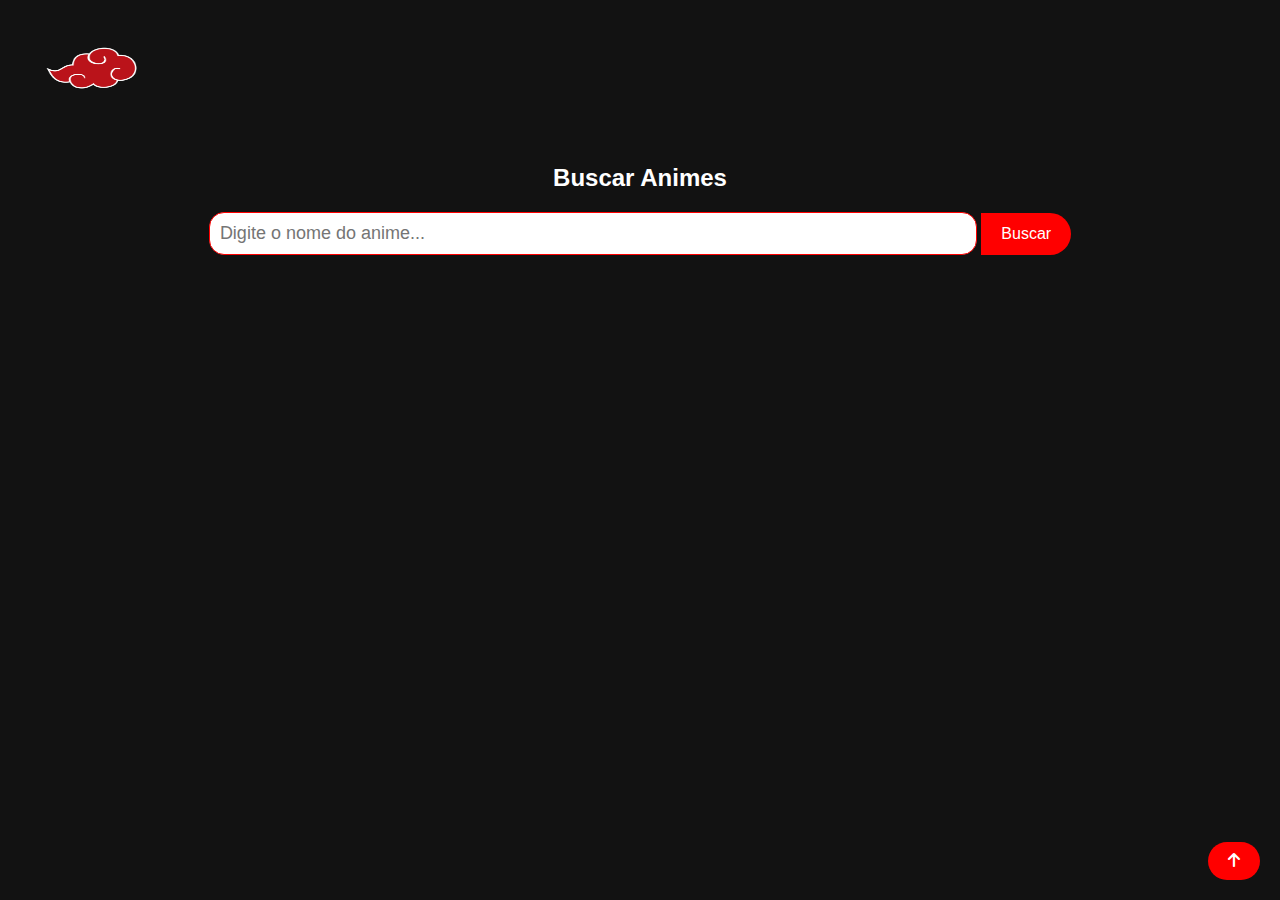
<file: Akatsumime/TRABALHO API ROBERTO/busca.html>
<!DOCTYPE html>
<html lang="pt-bt">
  <head>
    <meta charset="UTF-8" />
    <meta name="viewport" content="width=device-width, initial-scale=1.0" />
    <title>Buscar Animes</title>
    <link rel="stylesheet" href="busca.css" />
    <link
      rel="stylesheet"
      href="https://cdnjs.cloudflare.com/ajax/libs/font-awesome/6.0.0-beta3/css/all.min.css"
    />
  </head>
  <body>
    <!--CABEÇALHO DA PÁGINA-->
    <header id="top">
      <div class="logotipo">
        <a href="index.html"
          ><img src="assets/akatsuki.png" alt="Página Principal"
        /></a>
      </div>
    </header>

    <!--BUSCAR ANIMES-->
    <section id="buscar-animes">
      <h2 class="titulo-secao">Buscar Animes</h2>
      <input
        type="text"
        name="inputBusca"
        id="inputBusca"
        placeholder="Digite o nome do anime..."
      />
      <button id="bntBuscar">Buscar</button>
      <div class="grid-animes" id="grid-animes-populares"></div>
      <div class="grid-animes" id="grid-animes-bem-avaliados"></div>
      <div class="grid-animes" id="grid-animes-recentes"></div>
    </section>
    <span
      ><a href="#top"><i class="fas fa-arrow-up"></i></a
    ></span>
    <script src="js/busca.js"></script>
  </body>
</html>
</file>
<file: Akatsumime/TRABALHO API ROBERTO/busca.css>
* {
  margin: 0;
  padding: 0;
  box-sizing: border-box;
}

body,
html {
  font-family: "Roboto", sans-serif;
  background-color: #121212;
  color: #fff;
  scroll-behavior: smooth;
}
html {
  scroll-behavior: smooth;
}
header {
  width: 100%;
  padding: 20px 40px;
  background: #121212;
  display: fixed;
  align-items: center;
  justify-content: space-between;
  top: 0;
}
#bntBuscar {
  padding: 12px 20px;
  background-color: #ff0000;
  color: white;
  border: none;
  cursor: pointer;
  border-radius: 0 30px 30px 0;
  font-size: 16px;
}
#buscar-animes {
  text-align: center;
}
#inputBusca {
  gap: 30px;
  padding: 10px;
  width: 60%;
  font-size: 18px;
  border-radius: 15px;
  border: 1px solid #ff0000;
  margin-bottom: 20px;
}
.titulo-secao {
  color: #ffffff;
  padding: 20px;
}

.logotipo img {
  width: 110px;
  height: 100px;
}
.grid-animes {
  display: grid;
  overflow: hidden;
  grid-template-columns: repeat(5, 1fr);
  gap: 20px;
  padding: 40px;
  justify-content: center;
}

/* Estilo dos cards */
.anime-card {
  position: relative;
  overflow: hidden;
  border-radius: 15px;
  box-shadow: 0 4px 8px rgba(186, 0, 0, 0.306);
  transition: transform 0.3s ease, box-shadow 0.3s ease;
  cursor: pointer;
  text-align: center;
  width: 330px;
  height: 400px;
}

.anime-card img {
  width: 100%;
  height: 92%;
  object-fit: cover;
}

.anime-card h1 {
  padding: 10px 5px;
  background: #121212;
  color: #fff;
  font-size: 0.9rem;
  text-transform: uppercase;
  transition: background 0.3s ease, color 0.3s ease;
  overflow: hidden;
  text-overflow: ellipsis;
  white-space: nowrap;
}

/* Estilo do hover */
.anime-card:hover {
  transform: translateY(-10px);
  box-shadow: 0 15px 35px rgba(247, 0, 0, 0.557);
}

.anime-card .anime-info {
  position: absolute;
  top: 0;
  left: 0;
  right: 0;
  bottom: 0;
  background: rgba(0, 0, 0, 0.9);
  padding: 20px;
  opacity: 0;
  transition: opacity 0.3s ease;
  overflow-y: auto;
  display: flex;
  flex-direction: column;
  justify-content: center;
  align-items: center;
}

.anime-card:hover .anime-info {
  opacity: 1;
}

.anime-card .anime-info p {
  font-size: 15px;
  margin-bottom: 90px;
  line-height: 1.3;
  color: #ffffff;
  text-align: justify;
}

.anime-card .anime-info .ano-anime {
  font-size: 0.8rem;
  color: #ff0000;
  margin-top: 10px;
}

.anime-card .anime-info .autor-ano p {
  margin: 5px 0;
}

Adicionando uma borda sutil .anime-card {
  border: 1px solid #ac1a1a;
}

/* estilização do titulo*/
h2 {
  color: aliceblue;
}
span a {
  position: fixed;
  bottom: 20px;
  right: 20px;
  background-color: #ff0000;
  color: white;
  padding: 10px 20px;
  border-radius: 50px;
  text-decoration: none;
  font-size: 16px;
  font-weight: bold;
  transition: background-color 0.3s ease;
}
</file>
